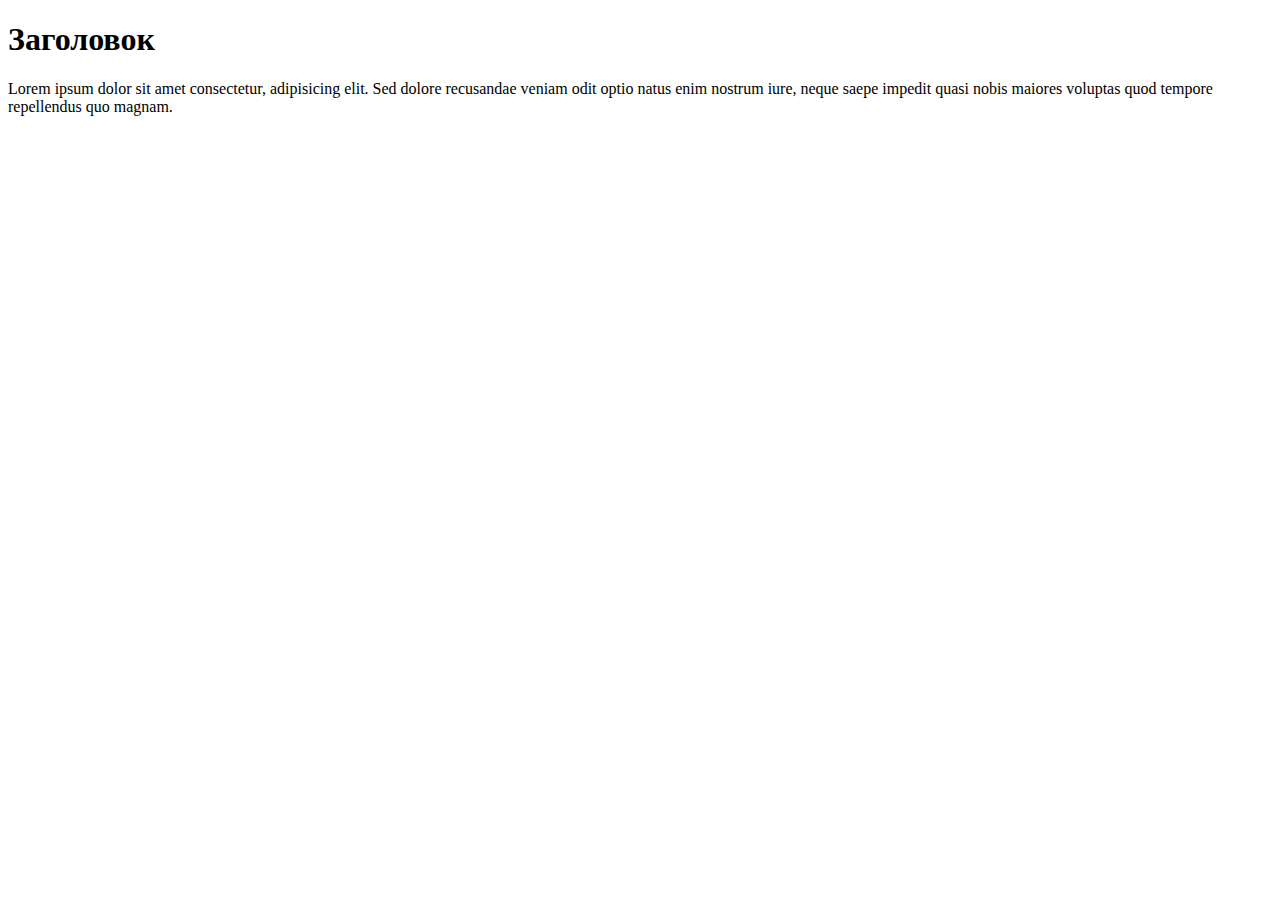
<file: git/ndex.html>
<!DOCTYPE html>
<html lang="en">
<head>
    <meta charset="UTF-8">
    <meta name="viewport" content="width=device-width, initial-scale=1.0">
    <title>Document</title>
</head>
<body>
    <h1>Заголовок</h1>
    <p>Lorem ipsum dolor sit amet consectetur, adipisicing elit. Sed dolore recusandae veniam odit optio natus enim nostrum iure, neque saepe impedit quasi nobis maiores voluptas quod tempore repellendus quo magnam.</p>
</body>
</html>
</file>
